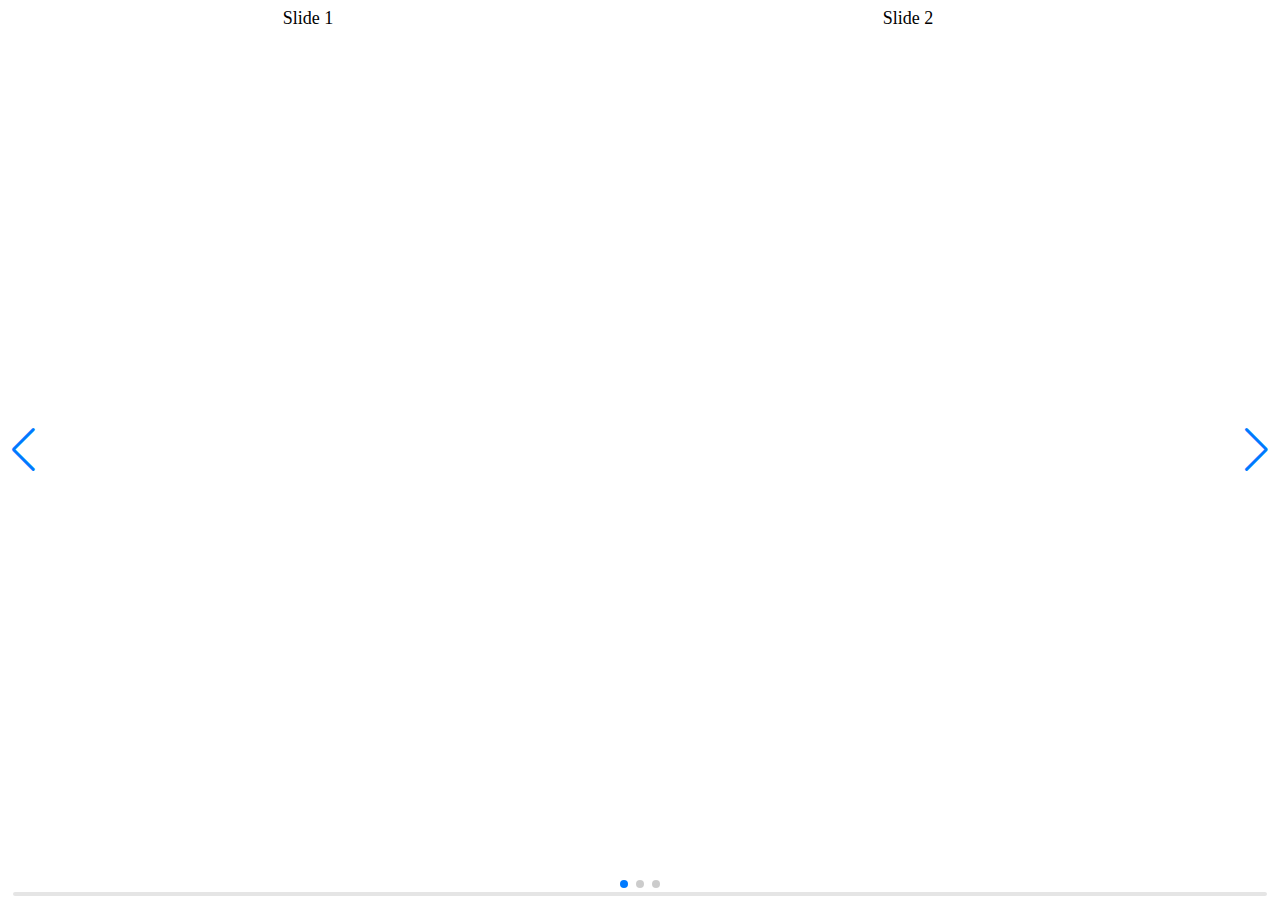
<file: swiper/index.html>
<!DOCTYPE html>
<html lang="en">
<head>
    <meta charset="UTF-8">
    <link rel="stylesheet" href="style.css">
    <link rel="stylesheet" href="https://unpkg.com/swiper/swiper-bundle.min.css" />
    <script src="https://unpkg.com/swiper/swiper-bundle.min.js"></script>
    <title>Title</title>
</head>
<body>


<!-- Slider main container -->
<div class="swiper-container">
    <!-- Additional required wrapper -->
    <div class="swiper-wrapper">
        <!-- Slides -->
        <div class="swiper-slide">Slide 1</div>
        <div class="swiper-slide">Slide 2</div>
        <div class="swiper-slide">Slide 3</div>
        ...
    </div>
    <!-- If we need pagination -->
    <div class="swiper-pagination"></div>

    <!-- If we need navigation buttons -->
    <div class="swiper-button-prev"></div>
    <div class="swiper-button-next"></div>

    <!-- If we need scrollbar -->
    <div class="swiper-scrollbar"></div>
</div>


<!-- Initialize Swiper -->
<script>
    var swiper = new Swiper('.swiper-container', {
        pagination: {
            el: '.swiper-pagination',
        },
    });
</script>
</body>
</html>
</file>
<file: swiper/style.css>
.swiper-container {
    width: 600px;
    height: 300px;
}

.swiper-slide {
    text-align: center;
    font-size: 18px;
    background: #fff;

    /* Center slide text vertically */
    display: -webkit-box;
    display: -ms-flexbox;
    display: -webkit-flex;
    display: flex;
    -webkit-box-pack: center;
    -ms-flex-pack: center;
    -webkit-justify-content: center;
    justify-content: center;
    -webkit-box-align: center;
    -ms-flex-align: center;
    -webkit-align-items: center;
    align-items: center;
}
</file>
